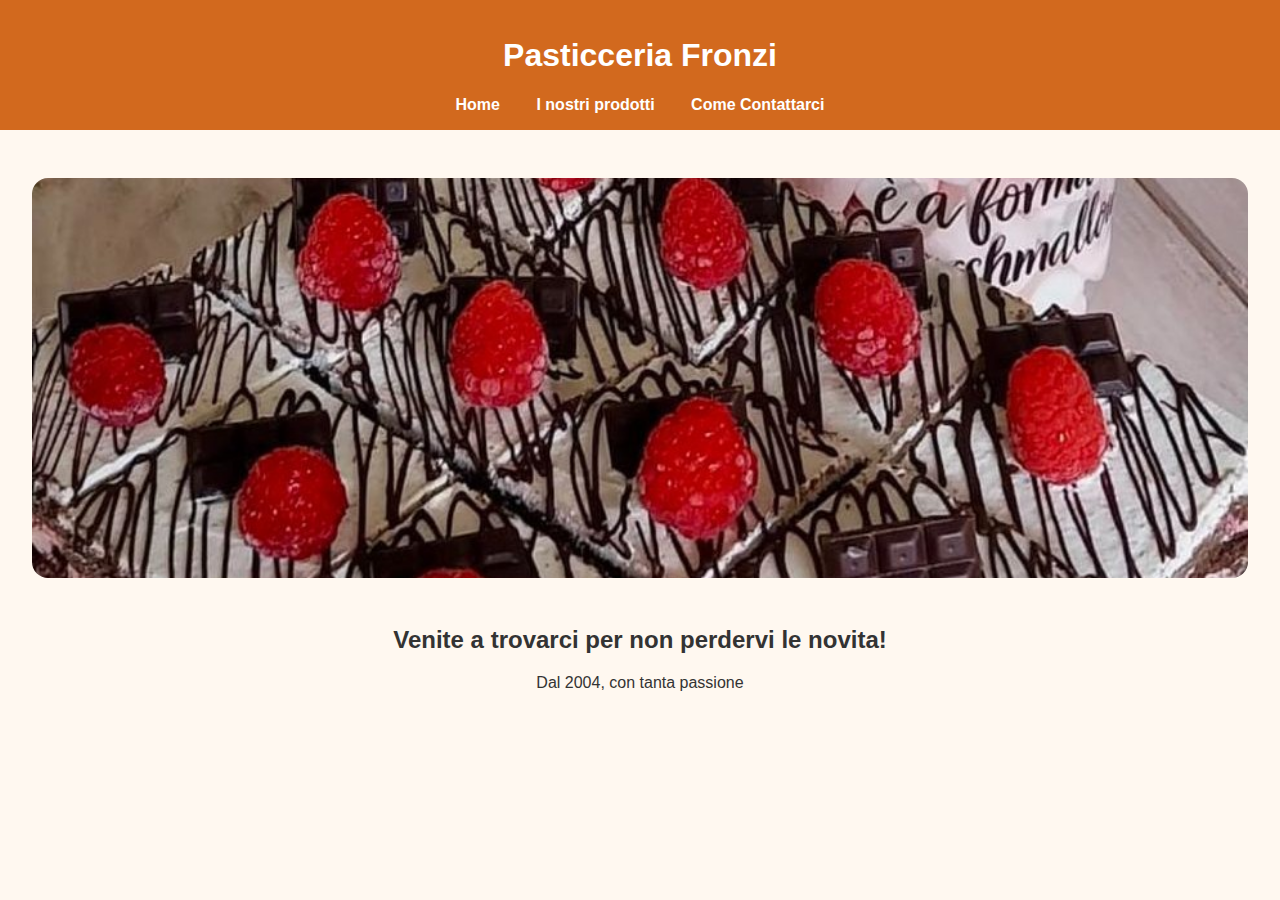
<file: www/index.html>
<!DOCTYPE html>
<html lang="it">
<head>
  <meta charset="UTF-8">
  <title>Pasticceria</title>
  <link rel="stylesheet" href="style.css">
</head>
<body>
  <header>
    <h1>Pasticceria Fronzi</h1>
    <nav>
      <a href="/index.html">Home</a>
      <a href="/prodotti.html">I nostri prodotti</a>
      <a href="/contatti.html">Come Contattarci</a>
    </nav>
  </header>

  <main>
    <section class="hero">
      <img src="img/home.jpg" alt="Dolci della pasticceria" class="hero-img">
      <h2>Venite a trovarci per non perdervi le novita!</h2>
      <p>Dal 2004, con tanta passione</p>
    </section>
  </main>

</body>
</html>
</file>
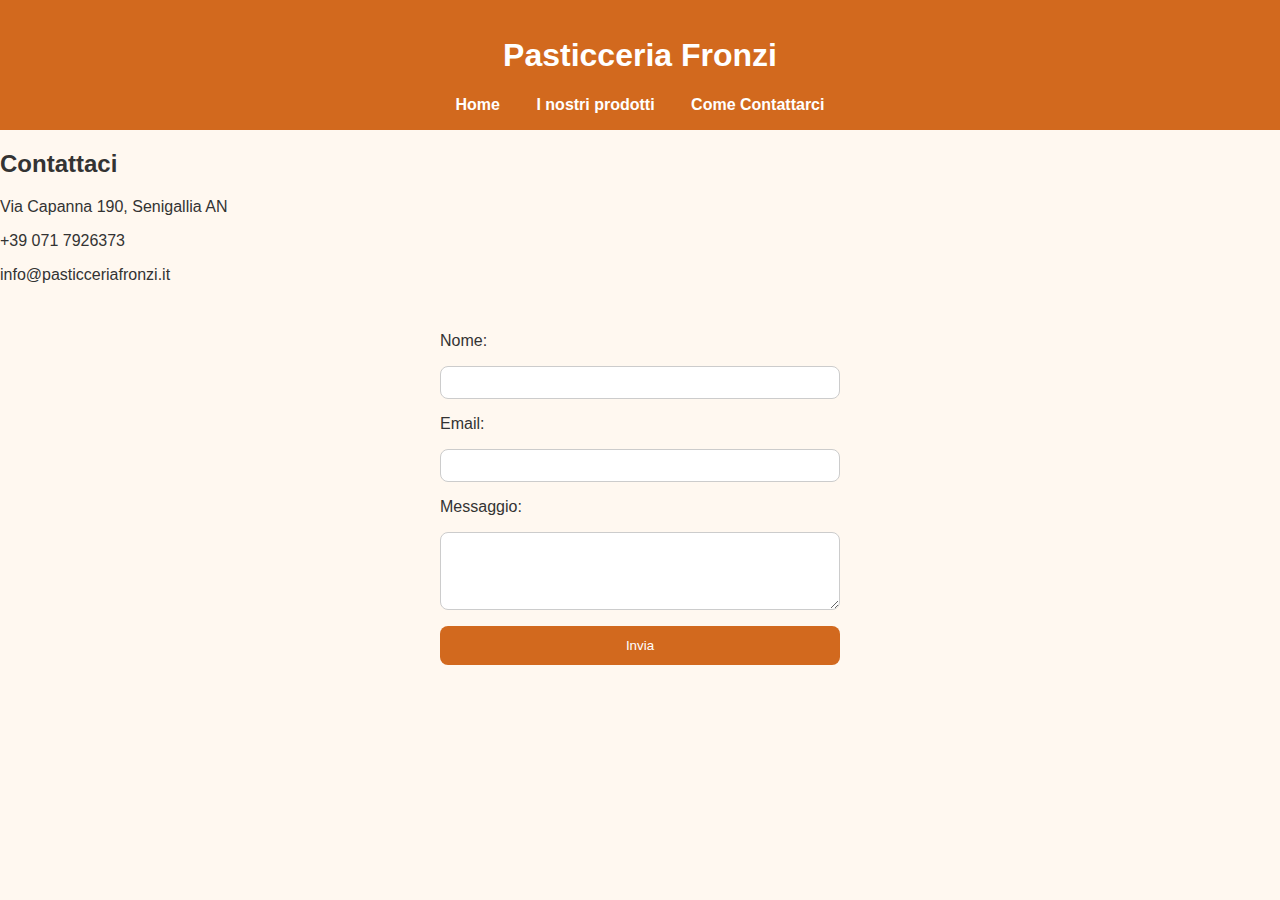
<file: www/contatti.html>
<!DOCTYPE html>
<html lang="it">
<head>
  <meta charset="UTF-8">
  <title>Contatti</title>
  <link rel="stylesheet" href="style.css">
</head>
<body>
  <header>
    <h1>Pasticceria Fronzi</h1>
    <nav>
      <a href="/index.html">Home</a>
      <a href="/prodotti.html">I nostri prodotti</a>
      <a href="/contatti.html">Come Contattarci</a>
    </nav>
  </header>

  <main>
    <h2>Contattaci</h2>
    <p> Via Capanna 190, Senigallia AN</p>
    <p> +39 071 7926373</p>
    <p> info@pasticceriafronzi.it</p>

    <form class="contatti-form">
      <label for="nome">Nome:</label>
      <input type="text" id="nome" name="nome" required>

      <label for="email">Email:</label>
      <input type="email" id="email" name="email" required>

      <label for="messaggio">Messaggio:</label>
      <textarea id="messaggio" name="messaggio" rows="4" required></textarea>

      <button type="submit">Invia</button>
    </form>
  </main>
</body>
</html>
</file>
<file: www/style.css>
body {
  margin: 0;
  font-family: 'Segoe UI', Arial, sans-serif;
  background: #fff8f0;
  color: #333;
}

/* Header e nav */
header {
  background: #d2691e;
  color: white;
  padding: 1rem;
  text-align: center;
}

nav a {
  color: white;
  margin: 0 1rem;
  text-decoration: none;
  font-weight: bold;
}

nav a:hover {
  text-decoration: underline;
}

/* Hero */
.hero {
  text-align: center;
  padding: 3rem 2rem;
  background: #fff8f0;
}

.hero-img {
  width: 100%;
  max-height: 400px;
  object-fit: cover;
  border-radius: 1rem;
  margin-bottom: 1.5rem;
}

/* Prodotti */
.prodotti {
  display: flex;
  gap: 1rem;
  padding: 2rem;
  justify-content: center;
  flex-wrap: wrap;
}

.card {
  background: white;
  padding: 1.5rem;
  border-radius: 1rem;
  box-shadow: 0 4px 8px rgba(0,0,0,0.1);
  width: 250px;
  text-align: center;
  transition: transform 0.3s ease, box-shadow 0.3s ease; /* transizione fluida */
}

.card:hover {
  transform: translateY(-10px) scale(1.05); /* si solleva e ingrandisce leggermente */
  box-shadow: 0 8px 16px rgba(0,0,0,0.2);   /* ombra più evidente */
}

.card img {
  max-width: 100%;   /* l'immagine non supera mai la larghezza della card */
  height: auto;      /* mantiene le proporzioni */
  border-radius: 0.5rem; /* angoli leggermente arrotondati */
  margin-top: 1rem;  /* spazio sopra l'immagine */
}

/* Form contatti */
.contatti-form {
  display: flex;
  flex-direction: column;
  gap: 1rem;
  padding: 2rem;
  max-width: 400px;
  margin: auto;
}

.contatti-form input,
.contatti-form textarea {
  padding: 0.5rem;
  border: 1px solid #ccc;
  border-radius: 0.5rem;
}

.contatti-form button {
  background: #d2691e;
  color: white;
  border: none;
  padding: 0.75rem;
  border-radius: 0.5rem;
  cursor: pointer;
}

.contatti-form button:hover {
  background: #a0522d;
}

/* Footer */
footer {
  background: #f4e1d2;
  text-align: center;
  padding: 1rem;
  margin-top: 2rem;
  border-top: 1px solid #ccc;
}
</file>
